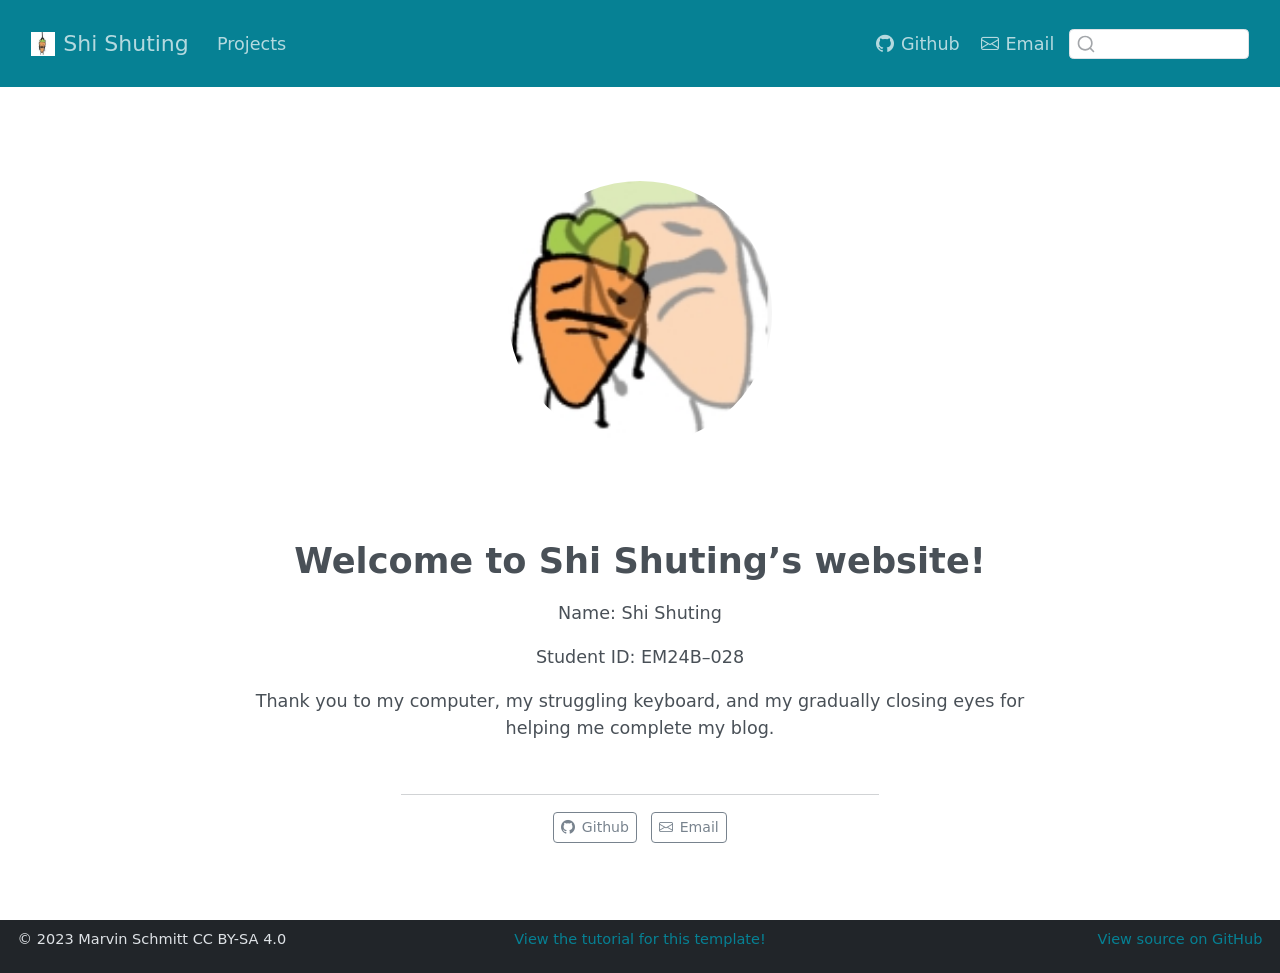
<file: Shi Shuting quarto-main/docs/index.html>
<!DOCTYPE html>
<html xmlns="http://www.w3.org/1999/xhtml" lang="en" xml:lang="en"><head>

<meta charset="utf-8">
<meta name="generator" content="quarto-1.6.39">

<meta name="viewport" content="width=device-width, initial-scale=1.0, user-scalable=yes">


<title>Shi Shuting</title>
<style>
code{white-space: pre-wrap;}
span.smallcaps{font-variant: small-caps;}
div.columns{display: flex; gap: min(4vw, 1.5em);}
div.column{flex: auto; overflow-x: auto;}
div.hanging-indent{margin-left: 1.5em; text-indent: -1.5em;}
ul.task-list{list-style: none;}
ul.task-list li input[type="checkbox"] {
  width: 0.8em;
  margin: 0 0.8em 0.2em -1em; /* quarto-specific, see https://github.com/quarto-dev/quarto-cli/issues/4556 */ 
  vertical-align: middle;
}
</style>


<script src="site_libs/quarto-nav/quarto-nav.js"></script>
<script src="site_libs/clipboard/clipboard.min.js"></script>
<script src="site_libs/quarto-search/autocomplete.umd.js"></script>
<script src="site_libs/quarto-search/fuse.min.js"></script>
<script src="site_libs/quarto-search/quarto-search.js"></script>
<meta name="quarto:offset" content="./">
<link href=".//img/1.png" rel="icon" type="image/png">
<script src="site_libs/quarto-html/quarto.js"></script>
<script src="site_libs/quarto-html/popper.min.js"></script>
<script src="site_libs/quarto-html/tippy.umd.min.js"></script>
<link href="site_libs/quarto-html/tippy.css" rel="stylesheet">
<link href="site_libs/quarto-html/quarto-syntax-highlighting-e26003cea8cd680ca0c55a263523d882.css" rel="stylesheet" id="quarto-text-highlighting-styles">
<script src="site_libs/bootstrap/bootstrap.min.js"></script>
<link href="site_libs/bootstrap/bootstrap-icons.css" rel="stylesheet">
<link href="site_libs/bootstrap/bootstrap-c781b29f8d1f3cf5d890b05e7d545fe9.min.css" rel="stylesheet" append-hash="true" id="quarto-bootstrap" data-mode="light">
<script id="quarto-search-options" type="application/json">{
  "location": "navbar",
  "copy-button": false,
  "collapse-after": 3,
  "panel-placement": "end",
  "type": "textbox",
  "limit": 50,
  "keyboard-shortcut": [
    "f",
    "/",
    "s"
  ],
  "language": {
    "search-no-results-text": "No results",
    "search-matching-documents-text": "matching documents",
    "search-copy-link-title": "Copy link to search",
    "search-hide-matches-text": "Hide additional matches",
    "search-more-match-text": "more match in this document",
    "search-more-matches-text": "more matches in this document",
    "search-clear-button-title": "Clear",
    "search-text-placeholder": "",
    "search-detached-cancel-button-title": "Cancel",
    "search-submit-button-title": "Submit",
    "search-label": "Search"
  }
}</script>


</head>

<body class="nav-fixed fullcontent">

<div id="quarto-search-results"></div>
  <header id="quarto-header" class="headroom fixed-top">
    <nav class="navbar navbar-expand-lg " data-bs-theme="dark">
      <div class="navbar-container container-fluid">
      <div class="navbar-brand-container mx-auto">
    <a href="./index.html" class="navbar-brand navbar-brand-logo">
    <img src="./img/tianzhong.png" alt="" class="navbar-logo">
    </a>
    <a class="navbar-brand" href="./index.html">
    <span class="navbar-title">Shi Shuting</span>
    </a>
  </div>
            <div id="quarto-search" class="" title="Search"></div>
          <button class="navbar-toggler" type="button" data-bs-toggle="collapse" data-bs-target="#navbarCollapse" aria-controls="navbarCollapse" role="menu" aria-expanded="false" aria-label="Toggle navigation" onclick="if (window.quartoToggleHeadroom) { window.quartoToggleHeadroom(); }">
  <span class="navbar-toggler-icon"></span>
</button>
          <div class="collapse navbar-collapse" id="navbarCollapse">
            <ul class="navbar-nav navbar-nav-scroll me-auto">
  <li class="nav-item">
    <a class="nav-link" href="./projects/index.html"> 
<span class="menu-text">Projects</span></a>
  </li>  
</ul>
            <ul class="navbar-nav navbar-nav-scroll ms-auto">
  <li class="nav-item">
    <a class="nav-link" href="https://github.com/SharkHisa/homework"> <i class="bi bi-github" role="img">
</i> 
<span class="menu-text">Github</span></a>
  </li>  
  <li class="nav-item">
    <a class="nav-link" href="mailto:mail.backsaberxxx@qq.com"> <i class="bi bi-envelope" role="img">
</i> 
<span class="menu-text">Email</span></a>
  </li>  
</ul>
          </div> <!-- /navcollapse -->
            <div class="quarto-navbar-tools">
</div>
      </div> <!-- /container-fluid -->
    </nav>
</header>
<!-- content -->
<div id="quarto-content" class="quarto-container page-columns page-rows-contents page-layout-article page-navbar">
<!-- sidebar -->
<!-- margin-sidebar -->
    
<!-- main -->
<div class="quarto-about-jolla">
  <img src="img/profile.png" class="about-image
  round " style="height: 15em; width: 15em;">
 <header id="title-block-header" class="quarto-title-block"></header><main class="content" id="quarto-document-content">
<div id="about-block">
</div>
<section id="welcome-to-shi-shutings-website" class="level1">
<h1>Welcome to Shi Shuting’s website!</h1>
<p>Name: Shi Shuting</p>
<p>Student ID: EM24B–028</p>
<p>Thank you to my computer, my struggling keyboard, and my gradually closing eyes for helping me complete my blog.</p>


</section>
</main> 
  <hr class="about-sep">
   <div class="about-links">
  <a href="https://github.com/SharkHisa/homework" class="about-link" rel="" target="">
    <i class="bi bi-github"></i>
     <span class="about-link-text">Github</span>
  </a>
  <a href="mailto:mail.backsaberxxx@qq.com" class="about-link" rel="" target="">
    <i class="bi bi-envelope"></i>
     <span class="about-link-text">Email</span>
  </a>
</div>
</div>
 <!-- /main -->
<script id="quarto-html-after-body" type="application/javascript">
window.document.addEventListener("DOMContentLoaded", function (event) {
  const toggleBodyColorMode = (bsSheetEl) => {
    const mode = bsSheetEl.getAttribute("data-mode");
    const bodyEl = window.document.querySelector("body");
    if (mode === "dark") {
      bodyEl.classList.add("quarto-dark");
      bodyEl.classList.remove("quarto-light");
    } else {
      bodyEl.classList.add("quarto-light");
      bodyEl.classList.remove("quarto-dark");
    }
  }
  const toggleBodyColorPrimary = () => {
    const bsSheetEl = window.document.querySelector("link#quarto-bootstrap");
    if (bsSheetEl) {
      toggleBodyColorMode(bsSheetEl);
    }
  }
  toggleBodyColorPrimary();  
  const isCodeAnnotation = (el) => {
    for (const clz of el.classList) {
      if (clz.startsWith('code-annotation-')) {                     
        return true;
      }
    }
    return false;
  }
  const onCopySuccess = function(e) {
    // button target
    const button = e.trigger;
    // don't keep focus
    button.blur();
    // flash "checked"
    button.classList.add('code-copy-button-checked');
    var currentTitle = button.getAttribute("title");
    button.setAttribute("title", "Copied!");
    let tooltip;
    if (window.bootstrap) {
      button.setAttribute("data-bs-toggle", "tooltip");
      button.setAttribute("data-bs-placement", "left");
      button.setAttribute("data-bs-title", "Copied!");
      tooltip = new bootstrap.Tooltip(button, 
        { trigger: "manual", 
          customClass: "code-copy-button-tooltip",
          offset: [0, -8]});
      tooltip.show();    
    }
    setTimeout(function() {
      if (tooltip) {
        tooltip.hide();
        button.removeAttribute("data-bs-title");
        button.removeAttribute("data-bs-toggle");
        button.removeAttribute("data-bs-placement");
      }
      button.setAttribute("title", currentTitle);
      button.classList.remove('code-copy-button-checked');
    }, 1000);
    // clear code selection
    e.clearSelection();
  }
  const getTextToCopy = function(trigger) {
      const codeEl = trigger.previousElementSibling.cloneNode(true);
      for (const childEl of codeEl.children) {
        if (isCodeAnnotation(childEl)) {
          childEl.remove();
        }
      }
      return codeEl.innerText;
  }
  const clipboard = new window.ClipboardJS('.code-copy-button:not([data-in-quarto-modal])', {
    text: getTextToCopy
  });
  clipboard.on('success', onCopySuccess);
  if (window.document.getElementById('quarto-embedded-source-code-modal')) {
    const clipboardModal = new window.ClipboardJS('.code-copy-button[data-in-quarto-modal]', {
      text: getTextToCopy,
      container: window.document.getElementById('quarto-embedded-source-code-modal')
    });
    clipboardModal.on('success', onCopySuccess);
  }
    var localhostRegex = new RegExp(/^(?:http|https):\/\/localhost\:?[0-9]*\//);
    var mailtoRegex = new RegExp(/^mailto:/);
      var filterRegex = new RegExp('/' + window.location.host + '/');
    var isInternal = (href) => {
        return filterRegex.test(href) || localhostRegex.test(href) || mailtoRegex.test(href);
    }
    // Inspect non-navigation links and adorn them if external
 	var links = window.document.querySelectorAll('a[href]:not(.nav-link):not(.navbar-brand):not(.toc-action):not(.sidebar-link):not(.sidebar-item-toggle):not(.pagination-link):not(.no-external):not([aria-hidden]):not(.dropdown-item):not(.quarto-navigation-tool):not(.about-link)');
    for (var i=0; i<links.length; i++) {
      const link = links[i];
      if (!isInternal(link.href)) {
        // undo the damage that might have been done by quarto-nav.js in the case of
        // links that we want to consider external
        if (link.dataset.originalHref !== undefined) {
          link.href = link.dataset.originalHref;
        }
      }
    }
  function tippyHover(el, contentFn, onTriggerFn, onUntriggerFn) {
    const config = {
      allowHTML: true,
      maxWidth: 500,
      delay: 100,
      arrow: false,
      appendTo: function(el) {
          return el.parentElement;
      },
      interactive: true,
      interactiveBorder: 10,
      theme: 'quarto',
      placement: 'bottom-start',
    };
    if (contentFn) {
      config.content = contentFn;
    }
    if (onTriggerFn) {
      config.onTrigger = onTriggerFn;
    }
    if (onUntriggerFn) {
      config.onUntrigger = onUntriggerFn;
    }
    window.tippy(el, config); 
  }
  const noterefs = window.document.querySelectorAll('a[role="doc-noteref"]');
  for (var i=0; i<noterefs.length; i++) {
    const ref = noterefs[i];
    tippyHover(ref, function() {
      // use id or data attribute instead here
      let href = ref.getAttribute('data-footnote-href') || ref.getAttribute('href');
      try { href = new URL(href).hash; } catch {}
      const id = href.replace(/^#\/?/, "");
      const note = window.document.getElementById(id);
      if (note) {
        return note.innerHTML;
      } else {
        return "";
      }
    });
  }
  const xrefs = window.document.querySelectorAll('a.quarto-xref');
  const processXRef = (id, note) => {
    // Strip column container classes
    const stripColumnClz = (el) => {
      el.classList.remove("page-full", "page-columns");
      if (el.children) {
        for (const child of el.children) {
          stripColumnClz(child);
        }
      }
    }
    stripColumnClz(note)
    if (id === null || id.startsWith('sec-')) {
      // Special case sections, only their first couple elements
      const container = document.createElement("div");
      if (note.children && note.children.length > 2) {
        container.appendChild(note.children[0].cloneNode(true));
        for (let i = 1; i < note.children.length; i++) {
          const child = note.children[i];
          if (child.tagName === "P" && child.innerText === "") {
            continue;
          } else {
            container.appendChild(child.cloneNode(true));
            break;
          }
        }
        if (window.Quarto?.typesetMath) {
          window.Quarto.typesetMath(container);
        }
        return container.innerHTML
      } else {
        if (window.Quarto?.typesetMath) {
          window.Quarto.typesetMath(note);
        }
        return note.innerHTML;
      }
    } else {
      // Remove any anchor links if they are present
      const anchorLink = note.querySelector('a.anchorjs-link');
      if (anchorLink) {
        anchorLink.remove();
      }
      if (window.Quarto?.typesetMath) {
        window.Quarto.typesetMath(note);
      }
      if (note.classList.contains("callout")) {
        return note.outerHTML;
      } else {
        return note.innerHTML;
      }
    }
  }
  for (var i=0; i<xrefs.length; i++) {
    const xref = xrefs[i];
    tippyHover(xref, undefined, function(instance) {
      instance.disable();
      let url = xref.getAttribute('href');
      let hash = undefined; 
      if (url.startsWith('#')) {
        hash = url;
      } else {
        try { hash = new URL(url).hash; } catch {}
      }
      if (hash) {
        const id = hash.replace(/^#\/?/, "");
        const note = window.document.getElementById(id);
        if (note !== null) {
          try {
            const html = processXRef(id, note.cloneNode(true));
            instance.setContent(html);
          } finally {
            instance.enable();
            instance.show();
          }
        } else {
          // See if we can fetch this
          fetch(url.split('#')[0])
          .then(res => res.text())
          .then(html => {
            const parser = new DOMParser();
            const htmlDoc = parser.parseFromString(html, "text/html");
            const note = htmlDoc.getElementById(id);
            if (note !== null) {
              const html = processXRef(id, note);
              instance.setContent(html);
            } 
          }).finally(() => {
            instance.enable();
            instance.show();
          });
        }
      } else {
        // See if we can fetch a full url (with no hash to target)
        // This is a special case and we should probably do some content thinning / targeting
        fetch(url)
        .then(res => res.text())
        .then(html => {
          const parser = new DOMParser();
          const htmlDoc = parser.parseFromString(html, "text/html");
          const note = htmlDoc.querySelector('main.content');
          if (note !== null) {
            // This should only happen for chapter cross references
            // (since there is no id in the URL)
            // remove the first header
            if (note.children.length > 0 && note.children[0].tagName === "HEADER") {
              note.children[0].remove();
            }
            const html = processXRef(null, note);
            instance.setContent(html);
          } 
        }).finally(() => {
          instance.enable();
          instance.show();
        });
      }
    }, function(instance) {
    });
  }
      let selectedAnnoteEl;
      const selectorForAnnotation = ( cell, annotation) => {
        let cellAttr = 'data-code-cell="' + cell + '"';
        let lineAttr = 'data-code-annotation="' +  annotation + '"';
        const selector = 'span[' + cellAttr + '][' + lineAttr + ']';
        return selector;
      }
      const selectCodeLines = (annoteEl) => {
        const doc = window.document;
        const targetCell = annoteEl.getAttribute("data-target-cell");
        const targetAnnotation = annoteEl.getAttribute("data-target-annotation");
        const annoteSpan = window.document.querySelector(selectorForAnnotation(targetCell, targetAnnotation));
        const lines = annoteSpan.getAttribute("data-code-lines").split(",");
        const lineIds = lines.map((line) => {
          return targetCell + "-" + line;
        })
        let top = null;
        let height = null;
        let parent = null;
        if (lineIds.length > 0) {
            //compute the position of the single el (top and bottom and make a div)
            const el = window.document.getElementById(lineIds[0]);
            top = el.offsetTop;
            height = el.offsetHeight;
            parent = el.parentElement.parentElement;
          if (lineIds.length > 1) {
            const lastEl = window.document.getElementById(lineIds[lineIds.length - 1]);
            const bottom = lastEl.offsetTop + lastEl.offsetHeight;
            height = bottom - top;
          }
          if (top !== null && height !== null && parent !== null) {
            // cook up a div (if necessary) and position it 
            let div = window.document.getElementById("code-annotation-line-highlight");
            if (div === null) {
              div = window.document.createElement("div");
              div.setAttribute("id", "code-annotation-line-highlight");
              div.style.position = 'absolute';
              parent.appendChild(div);
            }
            div.style.top = top - 2 + "px";
            div.style.height = height + 4 + "px";
            div.style.left = 0;
            let gutterDiv = window.document.getElementById("code-annotation-line-highlight-gutter");
            if (gutterDiv === null) {
              gutterDiv = window.document.createElement("div");
              gutterDiv.setAttribute("id", "code-annotation-line-highlight-gutter");
              gutterDiv.style.position = 'absolute';
              const codeCell = window.document.getElementById(targetCell);
              const gutter = codeCell.querySelector('.code-annotation-gutter');
              gutter.appendChild(gutterDiv);
            }
            gutterDiv.style.top = top - 2 + "px";
            gutterDiv.style.height = height + 4 + "px";
          }
          selectedAnnoteEl = annoteEl;
        }
      };
      const unselectCodeLines = () => {
        const elementsIds = ["code-annotation-line-highlight", "code-annotation-line-highlight-gutter"];
        elementsIds.forEach((elId) => {
          const div = window.document.getElementById(elId);
          if (div) {
            div.remove();
          }
        });
        selectedAnnoteEl = undefined;
      };
        // Handle positioning of the toggle
    window.addEventListener(
      "resize",
      throttle(() => {
        elRect = undefined;
        if (selectedAnnoteEl) {
          selectCodeLines(selectedAnnoteEl);
        }
      }, 10)
    );
    function throttle(fn, ms) {
    let throttle = false;
    let timer;
      return (...args) => {
        if(!throttle) { // first call gets through
            fn.apply(this, args);
            throttle = true;
        } else { // all the others get throttled
            if(timer) clearTimeout(timer); // cancel #2
            timer = setTimeout(() => {
              fn.apply(this, args);
              timer = throttle = false;
            }, ms);
        }
      };
    }
      // Attach click handler to the DT
      const annoteDls = window.document.querySelectorAll('dt[data-target-cell]');
      for (const annoteDlNode of annoteDls) {
        annoteDlNode.addEventListener('click', (event) => {
          const clickedEl = event.target;
          if (clickedEl !== selectedAnnoteEl) {
            unselectCodeLines();
            const activeEl = window.document.querySelector('dt[data-target-cell].code-annotation-active');
            if (activeEl) {
              activeEl.classList.remove('code-annotation-active');
            }
            selectCodeLines(clickedEl);
            clickedEl.classList.add('code-annotation-active');
          } else {
            // Unselect the line
            unselectCodeLines();
            clickedEl.classList.remove('code-annotation-active');
          }
        });
      }
  const findCites = (el) => {
    const parentEl = el.parentElement;
    if (parentEl) {
      const cites = parentEl.dataset.cites;
      if (cites) {
        return {
          el,
          cites: cites.split(' ')
        };
      } else {
        return findCites(el.parentElement)
      }
    } else {
      return undefined;
    }
  };
  var bibliorefs = window.document.querySelectorAll('a[role="doc-biblioref"]');
  for (var i=0; i<bibliorefs.length; i++) {
    const ref = bibliorefs[i];
    const citeInfo = findCites(ref);
    if (citeInfo) {
      tippyHover(citeInfo.el, function() {
        var popup = window.document.createElement('div');
        citeInfo.cites.forEach(function(cite) {
          var citeDiv = window.document.createElement('div');
          citeDiv.classList.add('hanging-indent');
          citeDiv.classList.add('csl-entry');
          var biblioDiv = window.document.getElementById('ref-' + cite);
          if (biblioDiv) {
            citeDiv.innerHTML = biblioDiv.innerHTML;
          }
          popup.appendChild(citeDiv);
        });
        return popup.innerHTML;
      });
    }
  }
});
</script>
</div> <!-- /content -->
<footer class="footer">
  <div class="nav-footer">
    <div class="nav-footer-left">
<p><span class="faux-block">© 2023 Marvin Schmitt CC BY-SA 4.0</span></p>
</div>   
    <div class="nav-footer-center">
<p><span class="faux-block"><a href="www.sharkhisa.com/blog/homework-quarto/">View the tutorial for this template!</a></span></p>
</div>
    <div class="nav-footer-right">
<p><span class="faux-block"><a href="https://github.com/SharkHisa/homework">View source on GitHub</a></span></p>
</div>
  </div>
</footer>




</body></html>
</file>
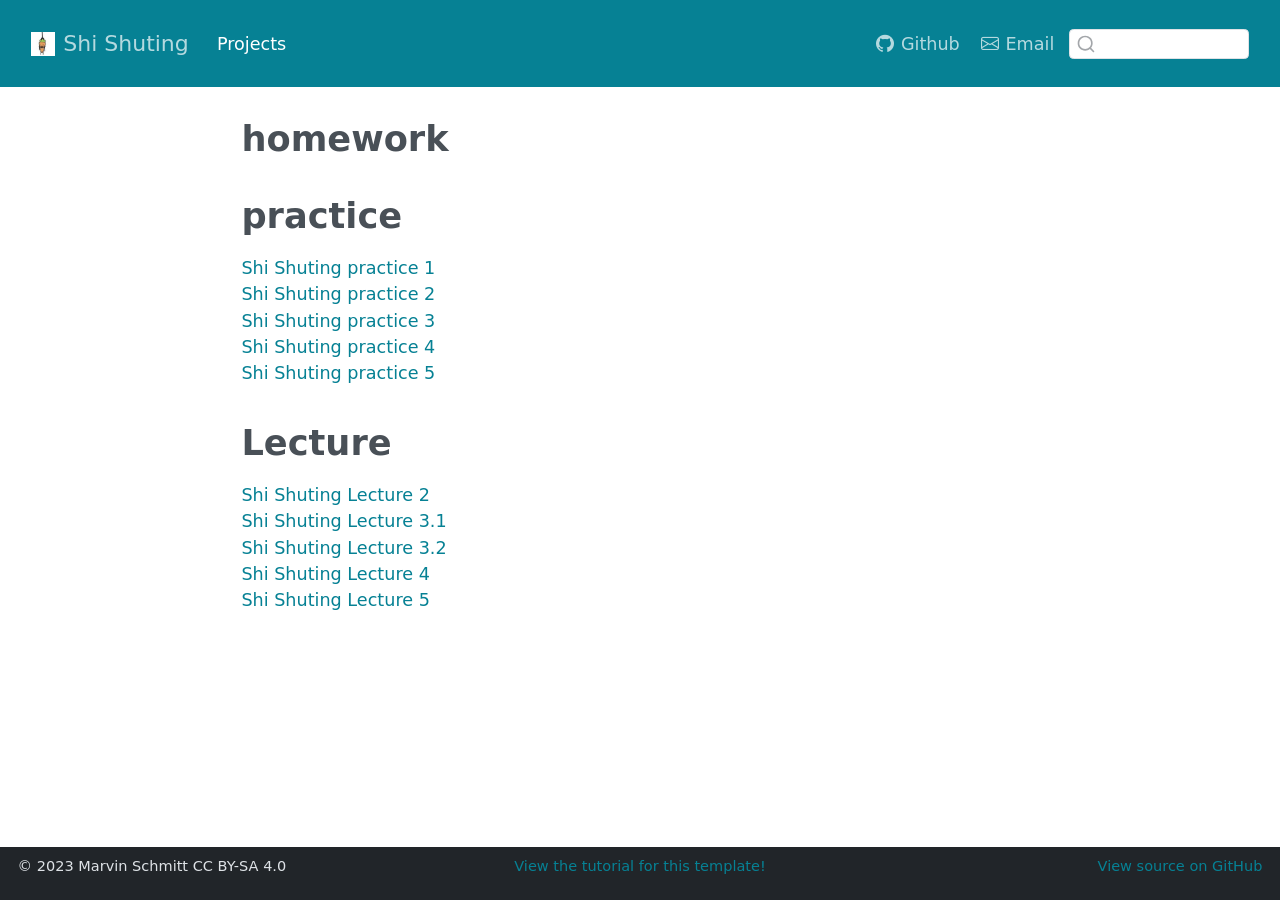
<file: Shi Shuting quarto-main/docs/projects/index.html>
<!DOCTYPE html>
<html xmlns="http://www.w3.org/1999/xhtml" lang="en" xml:lang="en"><head>

<meta charset="utf-8">
<meta name="generator" content="quarto-1.6.39">

<meta name="viewport" content="width=device-width, initial-scale=1.0, user-scalable=yes">


<title>homework – Shi Shuting</title>
<style>
code{white-space: pre-wrap;}
span.smallcaps{font-variant: small-caps;}
div.columns{display: flex; gap: min(4vw, 1.5em);}
div.column{flex: auto; overflow-x: auto;}
div.hanging-indent{margin-left: 1.5em; text-indent: -1.5em;}
ul.task-list{list-style: none;}
ul.task-list li input[type="checkbox"] {
  width: 0.8em;
  margin: 0 0.8em 0.2em -1em; /* quarto-specific, see https://github.com/quarto-dev/quarto-cli/issues/4556 */ 
  vertical-align: middle;
}
</style>


<script src="../site_libs/quarto-nav/quarto-nav.js"></script>
<script src="../site_libs/clipboard/clipboard.min.js"></script>
<script src="../site_libs/quarto-search/autocomplete.umd.js"></script>
<script src="../site_libs/quarto-search/fuse.min.js"></script>
<script src="../site_libs/quarto-search/quarto-search.js"></script>
<meta name="quarto:offset" content="../">
<link href="..//img/1.png" rel="icon" type="image/png">
<script src="../site_libs/quarto-html/quarto.js"></script>
<script src="../site_libs/quarto-html/popper.min.js"></script>
<script src="../site_libs/quarto-html/tippy.umd.min.js"></script>
<script src="../site_libs/quarto-html/anchor.min.js"></script>
<link href="../site_libs/quarto-html/tippy.css" rel="stylesheet">
<link href="../site_libs/quarto-html/quarto-syntax-highlighting-e26003cea8cd680ca0c55a263523d882.css" rel="stylesheet" id="quarto-text-highlighting-styles">
<script src="../site_libs/bootstrap/bootstrap.min.js"></script>
<link href="../site_libs/bootstrap/bootstrap-icons.css" rel="stylesheet">
<link href="../site_libs/bootstrap/bootstrap-c781b29f8d1f3cf5d890b05e7d545fe9.min.css" rel="stylesheet" append-hash="true" id="quarto-bootstrap" data-mode="light">
<script id="quarto-search-options" type="application/json">{
  "location": "navbar",
  "copy-button": false,
  "collapse-after": 3,
  "panel-placement": "end",
  "type": "textbox",
  "limit": 50,
  "keyboard-shortcut": [
    "f",
    "/",
    "s"
  ],
  "language": {
    "search-no-results-text": "No results",
    "search-matching-documents-text": "matching documents",
    "search-copy-link-title": "Copy link to search",
    "search-hide-matches-text": "Hide additional matches",
    "search-more-match-text": "more match in this document",
    "search-more-matches-text": "more matches in this document",
    "search-clear-button-title": "Clear",
    "search-text-placeholder": "",
    "search-detached-cancel-button-title": "Cancel",
    "search-submit-button-title": "Submit",
    "search-label": "Search"
  }
}</script>


</head>

<body class="nav-fixed fullcontent">

<div id="quarto-search-results"></div>
  <header id="quarto-header" class="headroom fixed-top">
    <nav class="navbar navbar-expand-lg " data-bs-theme="dark">
      <div class="navbar-container container-fluid">
      <div class="navbar-brand-container mx-auto">
    <a href="../index.html" class="navbar-brand navbar-brand-logo">
    <img src="../img/tianzhong.png" alt="" class="navbar-logo">
    </a>
    <a class="navbar-brand" href="../index.html">
    <span class="navbar-title">Shi Shuting</span>
    </a>
  </div>
            <div id="quarto-search" class="" title="Search"></div>
          <button class="navbar-toggler" type="button" data-bs-toggle="collapse" data-bs-target="#navbarCollapse" aria-controls="navbarCollapse" role="menu" aria-expanded="false" aria-label="Toggle navigation" onclick="if (window.quartoToggleHeadroom) { window.quartoToggleHeadroom(); }">
  <span class="navbar-toggler-icon"></span>
</button>
          <div class="collapse navbar-collapse" id="navbarCollapse">
            <ul class="navbar-nav navbar-nav-scroll me-auto">
  <li class="nav-item">
    <a class="nav-link active" href="../projects/index.html" aria-current="page"> 
<span class="menu-text">Projects</span></a>
  </li>  
</ul>
            <ul class="navbar-nav navbar-nav-scroll ms-auto">
  <li class="nav-item">
    <a class="nav-link" href="https://github.com/SharkHisa/homework"> <i class="bi bi-github" role="img">
</i> 
<span class="menu-text">Github</span></a>
  </li>  
  <li class="nav-item">
    <a class="nav-link" href="mailto:mail.backsaberxxx@qq.com"> <i class="bi bi-envelope" role="img">
</i> 
<span class="menu-text">Email</span></a>
  </li>  
</ul>
          </div> <!-- /navcollapse -->
            <div class="quarto-navbar-tools">
</div>
      </div> <!-- /container-fluid -->
    </nav>
</header>
<!-- content -->
<div id="quarto-content" class="quarto-container page-columns page-rows-contents page-layout-article page-navbar">
<!-- sidebar -->
<!-- margin-sidebar -->
    
<!-- main -->
<main class="content" id="quarto-document-content">

<header id="title-block-header" class="quarto-title-block default">
<div class="quarto-title">
<h1 class="title">homework</h1>
</div>



<div class="quarto-title-meta">

    
  
    
  </div>
  


</header>




<meta charset="UTF-8">
<meta name="viewport" content="width=device-width, initial-scale=1.0">
<title>
作业跳转示例
</title>


<h1>
practice
</h1>
<p><a href="https://github.com/SharkHisa/homework/tree/main/Shi%20Shuting%20practice1" target="_blank">Shi Shuting practice 1</a><br> <a href="https://github.com/SharkHisa/homework/tree/main/Shi%20Shuting%20practice2" target="_blank">Shi Shuting practice 2</a><br> <a href="https://github.com/SharkHisa/homework/tree/main/Shi%20Shuting%20practice3" target="_blank">Shi Shuting practice 3</a><br> <a href="https://github.com/SharkHisa/homework/tree/main/Shi%20Shuting%20practice4" target="_blank">Shi Shuting practice 4</a><br> <a href="https://github.com/SharkHisa/homework/tree/main/Shi%20Shuting%20practice6" target="_blank">Shi Shuting practice 5</a><br></p>
<title>
作业跳转示例
</title>


<h1>
Lecture
</h1>
<a href="https://github.com/SharkHisa/homework/blob/main/Shi%20Shuting%20Lecture2.ipynb" target="_blank">Shi Shuting Lecture 2</a><br> <a href="https://github.com/SharkHisa/homework/blob/main/Shi%20Shuting%20Lecture3.1.ipynb" target="_blank">Shi Shuting Lecture 3.1</a><br> <a href="https://github.com/SharkHisa/homework/blob/main/Shi%20Shuting%20Lecture3.2.ipynb" target="_blank">Shi Shuting Lecture 3.2</a><br> <a href="https://www.example.com/page2" target="_blank">Shi Shuting Lecture 4</a><br> <a href="https://github.com/SharkHisa/homework/blob/main/Shi%20Shuting%20Lecture4.ipynb" target="_blank">Shi Shuting Lecture 5</a><br> <!-- 
    注意：
    1. 这里的 href 属性直接指定了要跳转的网页 URL。
    2. target="_blank" 表示在新窗口或新标签页中打开链接（可选）。
    3. 如果不想在新窗口打开，可以移除 target="_blank"。
    -->





</main> <!-- /main -->
<script id="quarto-html-after-body" type="application/javascript">
window.document.addEventListener("DOMContentLoaded", function (event) {
  const toggleBodyColorMode = (bsSheetEl) => {
    const mode = bsSheetEl.getAttribute("data-mode");
    const bodyEl = window.document.querySelector("body");
    if (mode === "dark") {
      bodyEl.classList.add("quarto-dark");
      bodyEl.classList.remove("quarto-light");
    } else {
      bodyEl.classList.add("quarto-light");
      bodyEl.classList.remove("quarto-dark");
    }
  }
  const toggleBodyColorPrimary = () => {
    const bsSheetEl = window.document.querySelector("link#quarto-bootstrap");
    if (bsSheetEl) {
      toggleBodyColorMode(bsSheetEl);
    }
  }
  toggleBodyColorPrimary();  
  const icon = "";
  const anchorJS = new window.AnchorJS();
  anchorJS.options = {
    placement: 'right',
    icon: icon
  };
  anchorJS.add('.anchored');
  const isCodeAnnotation = (el) => {
    for (const clz of el.classList) {
      if (clz.startsWith('code-annotation-')) {                     
        return true;
      }
    }
    return false;
  }
  const onCopySuccess = function(e) {
    // button target
    const button = e.trigger;
    // don't keep focus
    button.blur();
    // flash "checked"
    button.classList.add('code-copy-button-checked');
    var currentTitle = button.getAttribute("title");
    button.setAttribute("title", "Copied!");
    let tooltip;
    if (window.bootstrap) {
      button.setAttribute("data-bs-toggle", "tooltip");
      button.setAttribute("data-bs-placement", "left");
      button.setAttribute("data-bs-title", "Copied!");
      tooltip = new bootstrap.Tooltip(button, 
        { trigger: "manual", 
          customClass: "code-copy-button-tooltip",
          offset: [0, -8]});
      tooltip.show();    
    }
    setTimeout(function() {
      if (tooltip) {
        tooltip.hide();
        button.removeAttribute("data-bs-title");
        button.removeAttribute("data-bs-toggle");
        button.removeAttribute("data-bs-placement");
      }
      button.setAttribute("title", currentTitle);
      button.classList.remove('code-copy-button-checked');
    }, 1000);
    // clear code selection
    e.clearSelection();
  }
  const getTextToCopy = function(trigger) {
      const codeEl = trigger.previousElementSibling.cloneNode(true);
      for (const childEl of codeEl.children) {
        if (isCodeAnnotation(childEl)) {
          childEl.remove();
        }
      }
      return codeEl.innerText;
  }
  const clipboard = new window.ClipboardJS('.code-copy-button:not([data-in-quarto-modal])', {
    text: getTextToCopy
  });
  clipboard.on('success', onCopySuccess);
  if (window.document.getElementById('quarto-embedded-source-code-modal')) {
    const clipboardModal = new window.ClipboardJS('.code-copy-button[data-in-quarto-modal]', {
      text: getTextToCopy,
      container: window.document.getElementById('quarto-embedded-source-code-modal')
    });
    clipboardModal.on('success', onCopySuccess);
  }
    var localhostRegex = new RegExp(/^(?:http|https):\/\/localhost\:?[0-9]*\//);
    var mailtoRegex = new RegExp(/^mailto:/);
      var filterRegex = new RegExp('/' + window.location.host + '/');
    var isInternal = (href) => {
        return filterRegex.test(href) || localhostRegex.test(href) || mailtoRegex.test(href);
    }
    // Inspect non-navigation links and adorn them if external
 	var links = window.document.querySelectorAll('a[href]:not(.nav-link):not(.navbar-brand):not(.toc-action):not(.sidebar-link):not(.sidebar-item-toggle):not(.pagination-link):not(.no-external):not([aria-hidden]):not(.dropdown-item):not(.quarto-navigation-tool):not(.about-link)');
    for (var i=0; i<links.length; i++) {
      const link = links[i];
      if (!isInternal(link.href)) {
        // undo the damage that might have been done by quarto-nav.js in the case of
        // links that we want to consider external
        if (link.dataset.originalHref !== undefined) {
          link.href = link.dataset.originalHref;
        }
      }
    }
  function tippyHover(el, contentFn, onTriggerFn, onUntriggerFn) {
    const config = {
      allowHTML: true,
      maxWidth: 500,
      delay: 100,
      arrow: false,
      appendTo: function(el) {
          return el.parentElement;
      },
      interactive: true,
      interactiveBorder: 10,
      theme: 'quarto',
      placement: 'bottom-start',
    };
    if (contentFn) {
      config.content = contentFn;
    }
    if (onTriggerFn) {
      config.onTrigger = onTriggerFn;
    }
    if (onUntriggerFn) {
      config.onUntrigger = onUntriggerFn;
    }
    window.tippy(el, config); 
  }
  const noterefs = window.document.querySelectorAll('a[role="doc-noteref"]');
  for (var i=0; i<noterefs.length; i++) {
    const ref = noterefs[i];
    tippyHover(ref, function() {
      // use id or data attribute instead here
      let href = ref.getAttribute('data-footnote-href') || ref.getAttribute('href');
      try { href = new URL(href).hash; } catch {}
      const id = href.replace(/^#\/?/, "");
      const note = window.document.getElementById(id);
      if (note) {
        return note.innerHTML;
      } else {
        return "";
      }
    });
  }
  const xrefs = window.document.querySelectorAll('a.quarto-xref');
  const processXRef = (id, note) => {
    // Strip column container classes
    const stripColumnClz = (el) => {
      el.classList.remove("page-full", "page-columns");
      if (el.children) {
        for (const child of el.children) {
          stripColumnClz(child);
        }
      }
    }
    stripColumnClz(note)
    if (id === null || id.startsWith('sec-')) {
      // Special case sections, only their first couple elements
      const container = document.createElement("div");
      if (note.children && note.children.length > 2) {
        container.appendChild(note.children[0].cloneNode(true));
        for (let i = 1; i < note.children.length; i++) {
          const child = note.children[i];
          if (child.tagName === "P" && child.innerText === "") {
            continue;
          } else {
            container.appendChild(child.cloneNode(true));
            break;
          }
        }
        if (window.Quarto?.typesetMath) {
          window.Quarto.typesetMath(container);
        }
        return container.innerHTML
      } else {
        if (window.Quarto?.typesetMath) {
          window.Quarto.typesetMath(note);
        }
        return note.innerHTML;
      }
    } else {
      // Remove any anchor links if they are present
      const anchorLink = note.querySelector('a.anchorjs-link');
      if (anchorLink) {
        anchorLink.remove();
      }
      if (window.Quarto?.typesetMath) {
        window.Quarto.typesetMath(note);
      }
      if (note.classList.contains("callout")) {
        return note.outerHTML;
      } else {
        return note.innerHTML;
      }
    }
  }
  for (var i=0; i<xrefs.length; i++) {
    const xref = xrefs[i];
    tippyHover(xref, undefined, function(instance) {
      instance.disable();
      let url = xref.getAttribute('href');
      let hash = undefined; 
      if (url.startsWith('#')) {
        hash = url;
      } else {
        try { hash = new URL(url).hash; } catch {}
      }
      if (hash) {
        const id = hash.replace(/^#\/?/, "");
        const note = window.document.getElementById(id);
        if (note !== null) {
          try {
            const html = processXRef(id, note.cloneNode(true));
            instance.setContent(html);
          } finally {
            instance.enable();
            instance.show();
          }
        } else {
          // See if we can fetch this
          fetch(url.split('#')[0])
          .then(res => res.text())
          .then(html => {
            const parser = new DOMParser();
            const htmlDoc = parser.parseFromString(html, "text/html");
            const note = htmlDoc.getElementById(id);
            if (note !== null) {
              const html = processXRef(id, note);
              instance.setContent(html);
            } 
          }).finally(() => {
            instance.enable();
            instance.show();
          });
        }
      } else {
        // See if we can fetch a full url (with no hash to target)
        // This is a special case and we should probably do some content thinning / targeting
        fetch(url)
        .then(res => res.text())
        .then(html => {
          const parser = new DOMParser();
          const htmlDoc = parser.parseFromString(html, "text/html");
          const note = htmlDoc.querySelector('main.content');
          if (note !== null) {
            // This should only happen for chapter cross references
            // (since there is no id in the URL)
            // remove the first header
            if (note.children.length > 0 && note.children[0].tagName === "HEADER") {
              note.children[0].remove();
            }
            const html = processXRef(null, note);
            instance.setContent(html);
          } 
        }).finally(() => {
          instance.enable();
          instance.show();
        });
      }
    }, function(instance) {
    });
  }
      let selectedAnnoteEl;
      const selectorForAnnotation = ( cell, annotation) => {
        let cellAttr = 'data-code-cell="' + cell + '"';
        let lineAttr = 'data-code-annotation="' +  annotation + '"';
        const selector = 'span[' + cellAttr + '][' + lineAttr + ']';
        return selector;
      }
      const selectCodeLines = (annoteEl) => {
        const doc = window.document;
        const targetCell = annoteEl.getAttribute("data-target-cell");
        const targetAnnotation = annoteEl.getAttribute("data-target-annotation");
        const annoteSpan = window.document.querySelector(selectorForAnnotation(targetCell, targetAnnotation));
        const lines = annoteSpan.getAttribute("data-code-lines").split(",");
        const lineIds = lines.map((line) => {
          return targetCell + "-" + line;
        })
        let top = null;
        let height = null;
        let parent = null;
        if (lineIds.length > 0) {
            //compute the position of the single el (top and bottom and make a div)
            const el = window.document.getElementById(lineIds[0]);
            top = el.offsetTop;
            height = el.offsetHeight;
            parent = el.parentElement.parentElement;
          if (lineIds.length > 1) {
            const lastEl = window.document.getElementById(lineIds[lineIds.length - 1]);
            const bottom = lastEl.offsetTop + lastEl.offsetHeight;
            height = bottom - top;
          }
          if (top !== null && height !== null && parent !== null) {
            // cook up a div (if necessary) and position it 
            let div = window.document.getElementById("code-annotation-line-highlight");
            if (div === null) {
              div = window.document.createElement("div");
              div.setAttribute("id", "code-annotation-line-highlight");
              div.style.position = 'absolute';
              parent.appendChild(div);
            }
            div.style.top = top - 2 + "px";
            div.style.height = height + 4 + "px";
            div.style.left = 0;
            let gutterDiv = window.document.getElementById("code-annotation-line-highlight-gutter");
            if (gutterDiv === null) {
              gutterDiv = window.document.createElement("div");
              gutterDiv.setAttribute("id", "code-annotation-line-highlight-gutter");
              gutterDiv.style.position = 'absolute';
              const codeCell = window.document.getElementById(targetCell);
              const gutter = codeCell.querySelector('.code-annotation-gutter');
              gutter.appendChild(gutterDiv);
            }
            gutterDiv.style.top = top - 2 + "px";
            gutterDiv.style.height = height + 4 + "px";
          }
          selectedAnnoteEl = annoteEl;
        }
      };
      const unselectCodeLines = () => {
        const elementsIds = ["code-annotation-line-highlight", "code-annotation-line-highlight-gutter"];
        elementsIds.forEach((elId) => {
          const div = window.document.getElementById(elId);
          if (div) {
            div.remove();
          }
        });
        selectedAnnoteEl = undefined;
      };
        // Handle positioning of the toggle
    window.addEventListener(
      "resize",
      throttle(() => {
        elRect = undefined;
        if (selectedAnnoteEl) {
          selectCodeLines(selectedAnnoteEl);
        }
      }, 10)
    );
    function throttle(fn, ms) {
    let throttle = false;
    let timer;
      return (...args) => {
        if(!throttle) { // first call gets through
            fn.apply(this, args);
            throttle = true;
        } else { // all the others get throttled
            if(timer) clearTimeout(timer); // cancel #2
            timer = setTimeout(() => {
              fn.apply(this, args);
              timer = throttle = false;
            }, ms);
        }
      };
    }
      // Attach click handler to the DT
      const annoteDls = window.document.querySelectorAll('dt[data-target-cell]');
      for (const annoteDlNode of annoteDls) {
        annoteDlNode.addEventListener('click', (event) => {
          const clickedEl = event.target;
          if (clickedEl !== selectedAnnoteEl) {
            unselectCodeLines();
            const activeEl = window.document.querySelector('dt[data-target-cell].code-annotation-active');
            if (activeEl) {
              activeEl.classList.remove('code-annotation-active');
            }
            selectCodeLines(clickedEl);
            clickedEl.classList.add('code-annotation-active');
          } else {
            // Unselect the line
            unselectCodeLines();
            clickedEl.classList.remove('code-annotation-active');
          }
        });
      }
  const findCites = (el) => {
    const parentEl = el.parentElement;
    if (parentEl) {
      const cites = parentEl.dataset.cites;
      if (cites) {
        return {
          el,
          cites: cites.split(' ')
        };
      } else {
        return findCites(el.parentElement)
      }
    } else {
      return undefined;
    }
  };
  var bibliorefs = window.document.querySelectorAll('a[role="doc-biblioref"]');
  for (var i=0; i<bibliorefs.length; i++) {
    const ref = bibliorefs[i];
    const citeInfo = findCites(ref);
    if (citeInfo) {
      tippyHover(citeInfo.el, function() {
        var popup = window.document.createElement('div');
        citeInfo.cites.forEach(function(cite) {
          var citeDiv = window.document.createElement('div');
          citeDiv.classList.add('hanging-indent');
          citeDiv.classList.add('csl-entry');
          var biblioDiv = window.document.getElementById('ref-' + cite);
          if (biblioDiv) {
            citeDiv.innerHTML = biblioDiv.innerHTML;
          }
          popup.appendChild(citeDiv);
        });
        return popup.innerHTML;
      });
    }
  }
});
</script>
</div> <!-- /content -->
<footer class="footer">
  <div class="nav-footer">
    <div class="nav-footer-left">
<p><span class="faux-block">© 2023 Marvin Schmitt CC BY-SA 4.0</span></p>
</div>   
    <div class="nav-footer-center">
<p><span class="faux-block"><a href="www.sharkhisa.com/blog/homework-quarto/">View the tutorial for this template!</a></span></p>
</div>
    <div class="nav-footer-right">
<p><span class="faux-block"><a href="https://github.com/SharkHisa/homework">View source on GitHub</a></span></p>
</div>
  </div>
</footer>




</body></html>
</file>
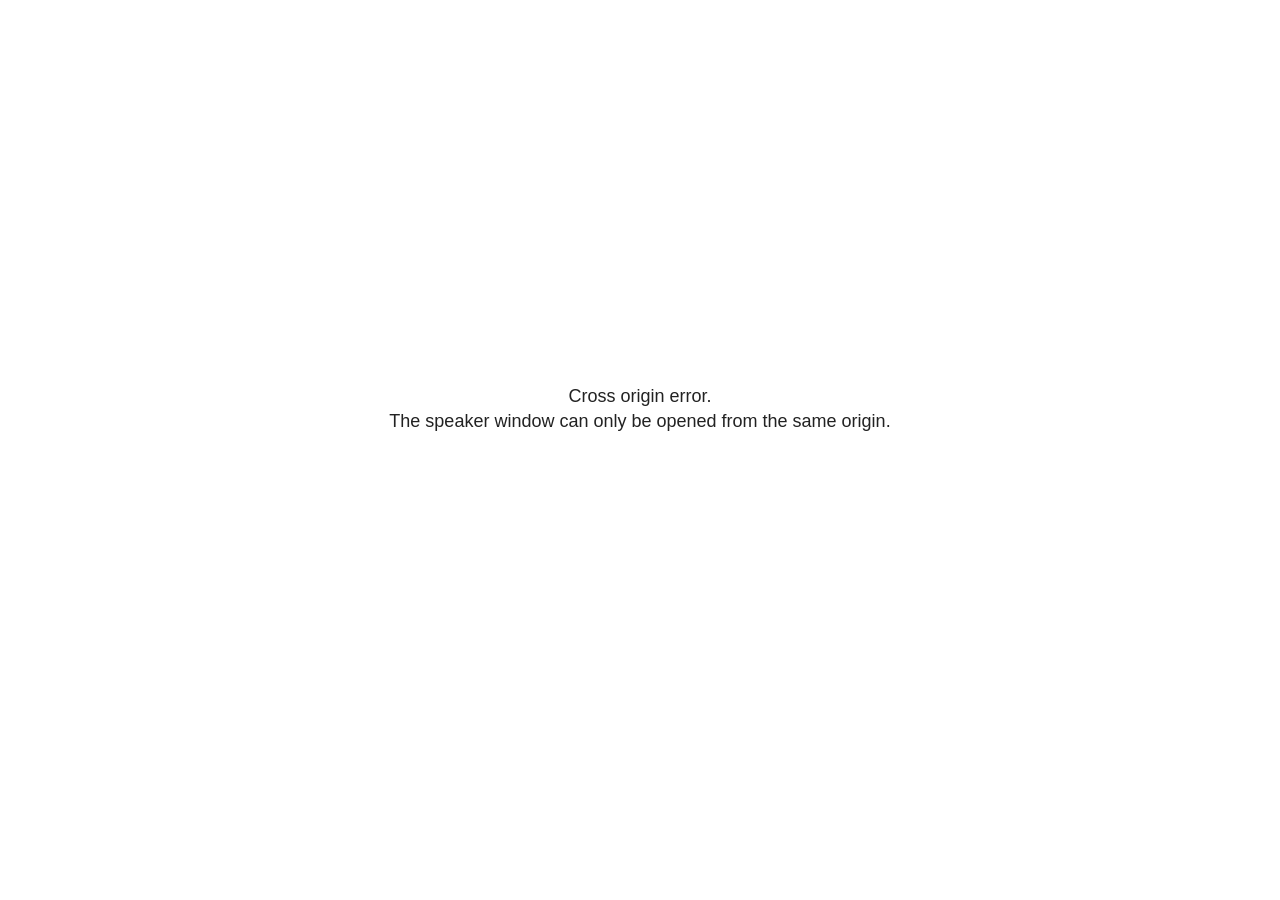
<file: Shi Shuting practice6/shishuting-lab2_files/libs/revealjs/plugin/notes/speaker-view.html>
<!--
	NOTE: You need to build the notes plugin after making changes to this file.
-->
<html lang="en">
	<head>
		<meta charset="utf-8">

		<title>reveal.js - Speaker View</title>

		<style>
			body {
				font-family: Helvetica;
				font-size: 18px;
			}

			#current-slide,
			#upcoming-slide,
			#speaker-controls {
				padding: 6px;
				box-sizing: border-box;
				-moz-box-sizing: border-box;
			}

			#current-slide iframe,
			#upcoming-slide iframe {
				width: 100%;
				height: 100%;
				border: 1px solid #ddd;
			}

			#current-slide .label,
			#upcoming-slide .label {
				position: absolute;
				top: 10px;
				left: 10px;
				z-index: 2;
			}

			#connection-status {
				position: absolute;
				top: 0;
				left: 0;
				width: 100%;
				height: 100%;
				z-index: 20;
				padding: 30% 20% 20% 20%;
				font-size: 18px;
				color: #222;
				background: #fff;
				text-align: center;
				box-sizing: border-box;
				line-height: 1.4;
			}

			.overlay-element {
				height: 34px;
				line-height: 34px;
				padding: 0 10px;
				text-shadow: none;
				background: rgba( 220, 220, 220, 0.8 );
				color: #222;
				font-size: 14px;
			}

			.overlay-element.interactive:hover {
				background: rgba( 220, 220, 220, 1 );
			}

			#current-slide {
				position: absolute;
				width: 60%;
				height: 100%;
				top: 0;
				left: 0;
				padding-right: 0;
			}

			#upcoming-slide {
				position: absolute;
				width: 40%;
				height: 40%;
				right: 0;
				top: 0;
			}

			/* Speaker controls */
			#speaker-controls {
				position: absolute;
				top: 40%;
				right: 0;
				width: 40%;
				height: 60%;
				overflow: auto;
				font-size: 18px;
			}

				.speaker-controls-time.hidden,
				.speaker-controls-notes.hidden {
					display: none;
				}

				.speaker-controls-time .label,
				.speaker-controls-pace .label,
				.speaker-controls-notes .label {
					text-transform: uppercase;
					font-weight: normal;
					font-size: 0.66em;
					color: #666;
					margin: 0;
				}

				.speaker-controls-time, .speaker-controls-pace {
					border-bottom: 1px solid rgba( 200, 200, 200, 0.5 );
					margin-bottom: 10px;
					padding: 10px 16px;
					padding-bottom: 20px;
					cursor: pointer;
				}

				.speaker-controls-time .reset-button {
					opacity: 0;
					float: right;
					color: #666;
					text-decoration: none;
				}
				.speaker-controls-time:hover .reset-button {
					opacity: 1;
				}

				.speaker-controls-time .timer,
				.speaker-controls-time .clock {
					width: 50%;
				}

				.speaker-controls-time .timer,
				.speaker-controls-time .clock,
				.speaker-controls-time .pacing .hours-value,
				.speaker-controls-time .pacing .minutes-value,
				.speaker-controls-time .pacing .seconds-value {
					font-size: 1.9em;
				}

				.speaker-controls-time .timer {
					float: left;
				}

				.speaker-controls-time .clock {
					float: right;
					text-align: right;
				}

				.speaker-controls-time span.mute {
					opacity: 0.3;
				}

				.speaker-controls-time .pacing-title {
					margin-top: 5px;
				}

				.speaker-controls-time .pacing.ahead {
					color: blue;
				}

				.speaker-controls-time .pacing.on-track {
					color: green;
				}

				.speaker-controls-time .pacing.behind {
					color: red;
				}

				.speaker-controls-notes {
					padding: 10px 16px;
				}

				.speaker-controls-notes .value {
					margin-top: 5px;
					line-height: 1.4;
					font-size: 1.2em;
				}

			/* Layout selector */
			#speaker-layout {
				position: absolute;
				top: 10px;
				right: 10px;
				color: #222;
				z-index: 10;
			}
				#speaker-layout select {
					position: absolute;
					width: 100%;
					height: 100%;
					top: 0;
					left: 0;
					border: 0;
					box-shadow: 0;
					cursor: pointer;
					opacity: 0;

					font-size: 1em;
					background-color: transparent;

					-moz-appearance: none;
					-webkit-appearance: none;
					-webkit-tap-highlight-color: rgba(0, 0, 0, 0);
				}

				#speaker-layout select:focus {
					outline: none;
					box-shadow: none;
				}

			.clear {
				clear: both;
			}

			/* Speaker layout: Wide */
			body[data-speaker-layout="wide"] #current-slide,
			body[data-speaker-layout="wide"] #upcoming-slide {
				width: 50%;
				height: 45%;
				padding: 6px;
			}

			body[data-speaker-layout="wide"] #current-slide {
				top: 0;
				left: 0;
			}

			body[data-speaker-layout="wide"] #upcoming-slide {
				top: 0;
				left: 50%;
			}

			body[data-speaker-layout="wide"] #speaker-controls {
				top: 45%;
				left: 0;
				width: 100%;
				height: 50%;
				font-size: 1.25em;
			}

			/* Speaker layout: Tall */
			body[data-speaker-layout="tall"] #current-slide,
			body[data-speaker-layout="tall"] #upcoming-slide {
				width: 45%;
				height: 50%;
				padding: 6px;
			}

			body[data-speaker-layout="tall"] #current-slide {
				top: 0;
				left: 0;
			}

			body[data-speaker-layout="tall"] #upcoming-slide {
				top: 50%;
				left: 0;
			}

			body[data-speaker-layout="tall"] #speaker-controls {
				padding-top: 40px;
				top: 0;
				left: 45%;
				width: 55%;
				height: 100%;
				font-size: 1.25em;
			}

			/* Speaker layout: Notes only */
			body[data-speaker-layout="notes-only"] #current-slide,
			body[data-speaker-layout="notes-only"] #upcoming-slide {
				display: none;
			}

			body[data-speaker-layout="notes-only"] #speaker-controls {
				padding-top: 40px;
				top: 0;
				left: 0;
				width: 100%;
				height: 100%;
				font-size: 1.25em;
			}

			@media screen and (max-width: 1080px) {
				body[data-speaker-layout="default"] #speaker-controls {
					font-size: 16px;
				}
			}

			@media screen and (max-width: 900px) {
				body[data-speaker-layout="default"] #speaker-controls {
					font-size: 14px;
				}
			}

			@media screen and (max-width: 800px) {
				body[data-speaker-layout="default"] #speaker-controls {
					font-size: 12px;
				}
			}

		</style>
	</head>

	<body>

		<div id="connection-status">Loading speaker view...</div>

		<div id="current-slide"></div>
		<div id="upcoming-slide"><span class="overlay-element label">Upcoming</span></div>
		<div id="speaker-controls">
			<div class="speaker-controls-time">
				<h4 class="label">Time <span class="reset-button">Click to Reset</span></h4>
				<div class="clock">
					<span class="clock-value">0:00 AM</span>
				</div>
				<div class="timer">
					<span class="hours-value">00</span><span class="minutes-value">:00</span><span class="seconds-value">:00</span>
				</div>
				<div class="clear"></div>

				<h4 class="label pacing-title" style="display: none">Pacing – Time to finish current slide</h4>
				<div class="pacing" style="display: none">
					<span class="hours-value">00</span><span class="minutes-value">:00</span><span class="seconds-value">:00</span>
				</div>
			</div>

			<div class="speaker-controls-notes hidden">
				<h4 class="label">Notes</h4>
				<div class="value"></div>
			</div>
		</div>
		<div id="speaker-layout" class="overlay-element interactive">
			<span class="speaker-layout-label"></span>
			<select class="speaker-layout-dropdown"></select>
		</div>

		<script>

			(function() {

				var notes,
					notesValue,
					currentState,
					currentSlide,
					upcomingSlide,
					layoutLabel,
					layoutDropdown,
					pendingCalls = {},
					lastRevealApiCallId = 0,
					connected = false

				var connectionStatus = document.querySelector( '#connection-status' );

				var SPEAKER_LAYOUTS = {
					'default': 'Default',
					'wide': 'Wide',
					'tall': 'Tall',
					'notes-only': 'Notes only'
				};

				setupLayout();

				let openerOrigin;

				try {
					openerOrigin = window.opener.location.origin;
				}
				catch ( error ) { console.warn( error ) }

				// In order to prevent XSS, the speaker view will only run if its
				// opener has the same origin as itself
				if( window.location.origin !== openerOrigin ) {
					connectionStatus.innerHTML = 'Cross origin error.<br>The speaker window can only be opened from the same origin.';
					return;
				}

				var connectionTimeout = setTimeout( function() {
					connectionStatus.innerHTML = 'Error connecting to main window.<br>Please try closing and reopening the speaker view.';
				}, 5000 );

				window.addEventListener( 'message', function( event ) {

					// Validate the origin of all messages to avoid parsing messages
					// that aren't meant for us. Ignore when running off file:// so
					// that the speaker view continues to work without a web server.
					if( window.location.origin !== event.origin && window.location.origin !== 'file://' ) {
						return
					}

					clearTimeout( connectionTimeout );
					connectionStatus.style.display = 'none';

					var data = JSON.parse( event.data );

					// The overview mode is only useful to the reveal.js instance
					// where navigation occurs so we don't sync it
					if( data.state ) delete data.state.overview;

					// Messages sent by the notes plugin inside of the main window
					if( data && data.namespace === 'reveal-notes' ) {
						if( data.type === 'connect' ) {
							handleConnectMessage( data );
						}
						else if( data.type === 'state' ) {
							handleStateMessage( data );
						}
						else if( data.type === 'return' ) {
							pendingCalls[data.callId](data.result);
							delete pendingCalls[data.callId];
						}
					}
					// Messages sent by the reveal.js inside of the current slide preview
					else if( data && data.namespace === 'reveal' ) {
						if( /ready/.test( data.eventName ) ) {
							// Send a message back to notify that the handshake is complete
							window.opener.postMessage( JSON.stringify({ namespace: 'reveal-notes', type: 'connected'} ), '*' );
						}
						else if( /slidechanged|fragmentshown|fragmenthidden|paused|resumed/.test( data.eventName ) && currentState !== JSON.stringify( data.state ) ) {

							dispatchStateToMainWindow( data.state );

						}
					}

				} );

				/**
				 * Updates the presentation in the main window to match the state
				 * of the presentation in the notes window.
				 */
				const dispatchStateToMainWindow = debounce(( state ) => {
					window.opener.postMessage( JSON.stringify({ method: 'setState', args: [ state ]} ), '*' );
				}, 500);

				/**
				 * Asynchronously calls the Reveal.js API of the main frame.
				 */
				function callRevealApi( methodName, methodArguments, callback ) {

					var callId = ++lastRevealApiCallId;
					pendingCalls[callId] = callback;
					window.opener.postMessage( JSON.stringify( {
						namespace: 'reveal-notes',
						type: 'call',
						callId: callId,
						methodName: methodName,
						arguments: methodArguments
					} ), '*' );

				}

				/**
				 * Called when the main window is trying to establish a
				 * connection.
				 */
				function handleConnectMessage( data ) {

					if( connected === false ) {
						connected = true;

						setupIframes( data );
						setupKeyboard();
						setupNotes();
						setupTimer();
						setupHeartbeat();
					}

				}

				/**
				 * Called when the main window sends an updated state.
				 */
				function handleStateMessage( data ) {

					// Store the most recently set state to avoid circular loops
					// applying the same state
					currentState = JSON.stringify( data.state );

					// No need for updating the notes in case of fragment changes
					if ( data.notes ) {
						notes.classList.remove( 'hidden' );
						notesValue.style.whiteSpace = data.whitespace;
						if( data.markdown ) {
							notesValue.innerHTML = marked( data.notes );
						}
						else {
							notesValue.innerHTML = data.notes;
						}
					}
					else {
						notes.classList.add( 'hidden' );
					}

					// Update the note slides
					currentSlide.contentWindow.postMessage( JSON.stringify({ method: 'setState', args: [ data.state ] }), '*' );
					upcomingSlide.contentWindow.postMessage( JSON.stringify({ method: 'setState', args: [ data.state ] }), '*' );
					upcomingSlide.contentWindow.postMessage( JSON.stringify({ method: 'next' }), '*' );

				}

				// Limit to max one state update per X ms
				handleStateMessage = debounce( handleStateMessage, 200 );

				/**
				 * Forward keyboard events to the current slide window.
				 * This enables keyboard events to work even if focus
				 * isn't set on the current slide iframe.
				 *
				 * Block F5 default handling, it reloads and disconnects
				 * the speaker notes window.
				 */
				function setupKeyboard() {

					document.addEventListener( 'keydown', function( event ) {
						if( event.keyCode === 116 || ( event.metaKey && event.keyCode === 82 ) ) {
							event.preventDefault();
							return false;
						}
						currentSlide.contentWindow.postMessage( JSON.stringify({ method: 'triggerKey', args: [ event.keyCode ] }), '*' );
					} );

				}

				/**
				 * Creates the preview iframes.
				 */
				function setupIframes( data ) {

					var params = [
						'receiver',
						'progress=false',
						'history=false',
						'transition=none',
						'autoSlide=0',
						'backgroundTransition=none'
					].join( '&' );

					var urlSeparator = /\?/.test(data.url) ? '&' : '?';
					var hash = '#/' + data.state.indexh + '/' + data.state.indexv;
					var currentURL = data.url + urlSeparator + params + '&scrollActivationWidth=false&postMessageEvents=true' + hash;
					var upcomingURL = data.url + urlSeparator + params + '&scrollActivationWidth=false&controls=false' + hash;

					currentSlide = document.createElement( 'iframe' );
					currentSlide.setAttribute( 'width', 1280 );
					currentSlide.setAttribute( 'height', 1024 );
					currentSlide.setAttribute( 'src', currentURL );
					document.querySelector( '#current-slide' ).appendChild( currentSlide );

					upcomingSlide = document.createElement( 'iframe' );
					upcomingSlide.setAttribute( 'width', 640 );
					upcomingSlide.setAttribute( 'height', 512 );
					upcomingSlide.setAttribute( 'src', upcomingURL );
					document.querySelector( '#upcoming-slide' ).appendChild( upcomingSlide );

				}

				/**
				 * Setup the notes UI.
				 */
				function setupNotes() {

					notes = document.querySelector( '.speaker-controls-notes' );
					notesValue = document.querySelector( '.speaker-controls-notes .value' );

				}

				/**
				 * We send out a heartbeat at all times to ensure we can
				 * reconnect with the main presentation window after reloads.
				 */
				function setupHeartbeat() {

					setInterval( () => {
						window.opener.postMessage( JSON.stringify({ namespace: 'reveal-notes', type: 'heartbeat'} ), '*' );
					}, 1000 );

				}

				function getTimings( callback ) {

					callRevealApi( 'getSlidesAttributes', [], function ( slideAttributes ) {
						callRevealApi( 'getConfig', [], function ( config ) {
							var totalTime = config.totalTime;
							var minTimePerSlide = config.minimumTimePerSlide || 0;
							var defaultTiming = config.defaultTiming;
							if ((defaultTiming == null) && (totalTime == null)) {
								callback(null);
								return;
							}
							// Setting totalTime overrides defaultTiming
							if (totalTime) {
								defaultTiming = 0;
							}
							var timings = [];
							for ( var i in slideAttributes ) {
								var slide = slideAttributes[ i ];
								var timing = defaultTiming;
								if( slide.hasOwnProperty( 'data-timing' )) {
									var t = slide[ 'data-timing' ];
									timing = parseInt(t);
									if( isNaN(timing) ) {
										console.warn("Could not parse timing '" + t + "' of slide " + i + "; using default of " + defaultTiming);
										timing = defaultTiming;
									}
								}
								timings.push(timing);
							}
							if ( totalTime ) {
								// After we've allocated time to individual slides, we summarize it and
								// subtract it from the total time
								var remainingTime = totalTime - timings.reduce( function(a, b) { return a + b; }, 0 );
								// The remaining time is divided by the number of slides that have 0 seconds
								// allocated at the moment, giving the average time-per-slide on the remaining slides
								var remainingSlides = (timings.filter( function(x) { return x == 0 }) ).length
								var timePerSlide = Math.round( remainingTime / remainingSlides, 0 )
								// And now we replace every zero-value timing with that average
								timings = timings.map( function(x) { return (x==0 ? timePerSlide : x) } );
							}
							var slidesUnderMinimum = timings.filter( function(x) { return (x < minTimePerSlide) } ).length
							if ( slidesUnderMinimum ) {
								message = "The pacing time for " + slidesUnderMinimum + " slide(s) is under the configured minimum of " + minTimePerSlide + " seconds. Check the data-timing attribute on individual slides, or consider increasing the totalTime or minimumTimePerSlide configuration options (or removing some slides).";
								alert(message);
							}
							callback( timings );
						} );
					} );

				}

				/**
				 * Return the number of seconds allocated for presenting
				 * all slides up to and including this one.
				 */
				function getTimeAllocated( timings, callback ) {

					callRevealApi( 'getSlidePastCount', [], function ( currentSlide ) {
						var allocated = 0;
						for (var i in timings.slice(0, currentSlide + 1)) {
							allocated += timings[i];
						}
						callback( allocated );
					} );

				}

				/**
				 * Create the timer and clock and start updating them
				 * at an interval.
				 */
				function setupTimer() {

					var start = new Date(),
					timeEl = document.querySelector( '.speaker-controls-time' ),
					clockEl = timeEl.querySelector( '.clock-value' ),
					hoursEl = timeEl.querySelector( '.hours-value' ),
					minutesEl = timeEl.querySelector( '.minutes-value' ),
					secondsEl = timeEl.querySelector( '.seconds-value' ),
					pacingTitleEl = timeEl.querySelector( '.pacing-title' ),
					pacingEl = timeEl.querySelector( '.pacing' ),
					pacingHoursEl = pacingEl.querySelector( '.hours-value' ),
					pacingMinutesEl = pacingEl.querySelector( '.minutes-value' ),
					pacingSecondsEl = pacingEl.querySelector( '.seconds-value' );

					var timings = null;
					getTimings( function ( _timings ) {

						timings = _timings;
						if (_timings !== null) {
							pacingTitleEl.style.removeProperty('display');
							pacingEl.style.removeProperty('display');
						}

						// Update once directly
						_updateTimer();

						// Then update every second
						setInterval( _updateTimer, 1000 );

					} );


					function _resetTimer() {

						if (timings == null) {
							start = new Date();
							_updateTimer();
						}
						else {
							// Reset timer to beginning of current slide
							getTimeAllocated( timings, function ( slideEndTimingSeconds ) {
								var slideEndTiming = slideEndTimingSeconds * 1000;
								callRevealApi( 'getSlidePastCount', [], function ( currentSlide ) {
									var currentSlideTiming = timings[currentSlide] * 1000;
									var previousSlidesTiming = slideEndTiming - currentSlideTiming;
									var now = new Date();
									start = new Date(now.getTime() - previousSlidesTiming);
									_updateTimer();
								} );
							} );
						}

					}

					timeEl.addEventListener( 'click', function() {
						_resetTimer();
						return false;
					} );

					function _displayTime( hrEl, minEl, secEl, time) {

						var sign = Math.sign(time) == -1 ? "-" : "";
						time = Math.abs(Math.round(time / 1000));
						var seconds = time % 60;
						var minutes = Math.floor( time / 60 ) % 60 ;
						var hours = Math.floor( time / ( 60 * 60 )) ;
						hrEl.innerHTML = sign + zeroPadInteger( hours );
						if (hours == 0) {
							hrEl.classList.add( 'mute' );
						}
						else {
							hrEl.classList.remove( 'mute' );
						}
						minEl.innerHTML = ':' + zeroPadInteger( minutes );
						if (hours == 0 && minutes == 0) {
							minEl.classList.add( 'mute' );
						}
						else {
							minEl.classList.remove( 'mute' );
						}
						secEl.innerHTML = ':' + zeroPadInteger( seconds );
					}

					function _updateTimer() {

						var diff, hours, minutes, seconds,
						now = new Date();

						diff = now.getTime() - start.getTime();

						clockEl.innerHTML = now.toLocaleTimeString( 'en-US', { hour12: true, hour: '2-digit', minute:'2-digit' } );
						_displayTime( hoursEl, minutesEl, secondsEl, diff );
						if (timings !== null) {
							_updatePacing(diff);
						}

					}

					function _updatePacing(diff) {

						getTimeAllocated( timings, function ( slideEndTimingSeconds ) {
							var slideEndTiming = slideEndTimingSeconds * 1000;

							callRevealApi( 'getSlidePastCount', [], function ( currentSlide ) {
								var currentSlideTiming = timings[currentSlide] * 1000;
								var timeLeftCurrentSlide = slideEndTiming - diff;
								if (timeLeftCurrentSlide < 0) {
									pacingEl.className = 'pacing behind';
								}
								else if (timeLeftCurrentSlide < currentSlideTiming) {
									pacingEl.className = 'pacing on-track';
								}
								else {
									pacingEl.className = 'pacing ahead';
								}
								_displayTime( pacingHoursEl, pacingMinutesEl, pacingSecondsEl, timeLeftCurrentSlide );
							} );
						} );
					}

				}

				/**
				 * Sets up the speaker view layout and layout selector.
				 */
				function setupLayout() {

					layoutDropdown = document.querySelector( '.speaker-layout-dropdown' );
					layoutLabel = document.querySelector( '.speaker-layout-label' );

					// Render the list of available layouts
					for( var id in SPEAKER_LAYOUTS ) {
						var option = document.createElement( 'option' );
						option.setAttribute( 'value', id );
						option.textContent = SPEAKER_LAYOUTS[ id ];
						layoutDropdown.appendChild( option );
					}

					// Monitor the dropdown for changes
					layoutDropdown.addEventListener( 'change', function( event ) {

						setLayout( layoutDropdown.value );

					}, false );

					// Restore any currently persisted layout
					setLayout( getLayout() );

				}

				/**
				 * Sets a new speaker view layout. The layout is persisted
				 * in local storage.
				 */
				function setLayout( value ) {

					var title = SPEAKER_LAYOUTS[ value ];

					layoutLabel.innerHTML = 'Layout' + ( title ? ( ': ' + title ) : '' );
					layoutDropdown.value = value;

					document.body.setAttribute( 'data-speaker-layout', value );

					// Persist locally
					if( supportsLocalStorage() ) {
						window.localStorage.setItem( 'reveal-speaker-layout', value );
					}

				}

				/**
				 * Returns the ID of the most recently set speaker layout
				 * or our default layout if none has been set.
				 */
				function getLayout() {

					if( supportsLocalStorage() ) {
						var layout = window.localStorage.getItem( 'reveal-speaker-layout' );
						if( layout ) {
							return layout;
						}
					}

					// Default to the first record in the layouts hash
					for( var id in SPEAKER_LAYOUTS ) {
						return id;
					}

				}

				function supportsLocalStorage() {

					try {
						localStorage.setItem('test', 'test');
						localStorage.removeItem('test');
						return true;
					}
					catch( e ) {
						return false;
					}

				}

				function zeroPadInteger( num ) {

					var str = '00' + parseInt( num );
					return str.substring( str.length - 2 );

				}

				/**
				 * Limits the frequency at which a function can be called.
				 */
				function debounce( fn, ms ) {

					var lastTime = 0,
						timeout;

					return function() {

						var args = arguments;
						var context = this;

						clearTimeout( timeout );

						var timeSinceLastCall = Date.now() - lastTime;
						if( timeSinceLastCall > ms ) {
							fn.apply( context, args );
							lastTime = Date.now();
						}
						else {
							timeout = setTimeout( function() {
								fn.apply( context, args );
								lastTime = Date.now();
							}, ms - timeSinceLastCall );
						}

					}

				}

			})();

		</script>
	</body>
</html>
</file>
<file: Shi Shuting quarto-main/docs/site_libs/quarto-html/tippy.css>
.tippy-box[data-animation=fade][data-state=hidden]{opacity:0}[data-tippy-root]{max-width:calc(100vw - 10px)}.tippy-box{position:relative;background-color:#333;color:#fff;border-radius:4px;font-size:14px;line-height:1.4;white-space:normal;outline:0;transition-property:transform,visibility,opacity}.tippy-box[data-placement^=top]>.tippy-arrow{bottom:0}.tippy-box[data-placement^=top]>.tippy-arrow:before{bottom:-7px;left:0;border-width:8px 8px 0;border-top-color:initial;transform-origin:center top}.tippy-box[data-placement^=bottom]>.tippy-arrow{top:0}.tippy-box[data-placement^=bottom]>.tippy-arrow:before{top:-7px;left:0;border-width:0 8px 8px;border-bottom-color:initial;transform-origin:center bottom}.tippy-box[data-placement^=left]>.tippy-arrow{right:0}.tippy-box[data-placement^=left]>.tippy-arrow:before{border-width:8px 0 8px 8px;border-left-color:initial;right:-7px;transform-origin:center left}.tippy-box[data-placement^=right]>.tippy-arrow{left:0}.tippy-box[data-placement^=right]>.tippy-arrow:before{left:-7px;border-width:8px 8px 8px 0;border-right-color:initial;transform-origin:center right}.tippy-box[data-inertia][data-state=visible]{transition-timing-function:cubic-bezier(.54,1.5,.38,1.11)}.tippy-arrow{width:16px;height:16px;color:#333}.tippy-arrow:before{content:"";position:absolute;border-color:transparent;border-style:solid}.tippy-content{position:relative;padding:5px 9px;z-index:1}
</file>
<file: Shi Shuting quarto-main/docs/site_libs/quarto-html/quarto-syntax-highlighting-e26003cea8cd680ca0c55a263523d882.css>
/* quarto syntax highlight colors */
:root {
  --quarto-hl-ot-color: #003B4F;
  --quarto-hl-at-color: #657422;
  --quarto-hl-ss-color: #20794D;
  --quarto-hl-an-color: #5E5E5E;
  --quarto-hl-fu-color: #4758AB;
  --quarto-hl-st-color: #20794D;
  --quarto-hl-cf-color: #003B4F;
  --quarto-hl-op-color: #5E5E5E;
  --quarto-hl-er-color: #AD0000;
  --quarto-hl-bn-color: #AD0000;
  --quarto-hl-al-color: #AD0000;
  --quarto-hl-va-color: #111111;
  --quarto-hl-bu-color: inherit;
  --quarto-hl-ex-color: inherit;
  --quarto-hl-pp-color: #AD0000;
  --quarto-hl-in-color: #5E5E5E;
  --quarto-hl-vs-color: #20794D;
  --quarto-hl-wa-color: #5E5E5E;
  --quarto-hl-do-color: #5E5E5E;
  --quarto-hl-im-color: #00769E;
  --quarto-hl-ch-color: #20794D;
  --quarto-hl-dt-color: #AD0000;
  --quarto-hl-fl-color: #AD0000;
  --quarto-hl-co-color: #5E5E5E;
  --quarto-hl-cv-color: #5E5E5E;
  --quarto-hl-cn-color: #8f5902;
  --quarto-hl-sc-color: #5E5E5E;
  --quarto-hl-dv-color: #AD0000;
  --quarto-hl-kw-color: #003B4F;
}

/* other quarto variables */
:root {
  --quarto-font-monospace: SFMono-Regular, Menlo, Monaco, Consolas, "Liberation Mono", "Courier New", monospace;
}

pre > code.sourceCode > span {
  color: #003B4F;
}

code span {
  color: #003B4F;
}

code.sourceCode > span {
  color: #003B4F;
}

div.sourceCode,
div.sourceCode pre.sourceCode {
  color: #003B4F;
}

code span.ot {
  color: #003B4F;
  font-style: inherit;
}

code span.at {
  color: #657422;
  font-style: inherit;
}

code span.ss {
  color: #20794D;
  font-style: inherit;
}

code span.an {
  color: #5E5E5E;
  font-style: inherit;
}

code span.fu {
  color: #4758AB;
  font-style: inherit;
}

code span.st {
  color: #20794D;
  font-style: inherit;
}

code span.cf {
  color: #003B4F;
  font-weight: bold;
  font-style: inherit;
}

code span.op {
  color: #5E5E5E;
  font-style: inherit;
}

code span.er {
  color: #AD0000;
  font-style: inherit;
}

code span.bn {
  color: #AD0000;
  font-style: inherit;
}

code span.al {
  color: #AD0000;
  font-style: inherit;
}

code span.va {
  color: #111111;
  font-style: inherit;
}

code span.bu {
  font-style: inherit;
}

code span.ex {
  font-style: inherit;
}

code span.pp {
  color: #AD0000;
  font-style: inherit;
}

code span.in {
  color: #5E5E5E;
  font-style: inherit;
}

code span.vs {
  color: #20794D;
  font-style: inherit;
}

code span.wa {
  color: #5E5E5E;
  font-style: italic;
}

code span.do {
  color: #5E5E5E;
  font-style: italic;
}

code span.im {
  color: #00769E;
  font-style: inherit;
}

code span.ch {
  color: #20794D;
  font-style: inherit;
}

code span.dt {
  color: #AD0000;
  font-style: inherit;
}

code span.fl {
  color: #AD0000;
  font-style: inherit;
}

code span.co {
  color: #5E5E5E;
  font-style: inherit;
}

code span.cv {
  color: #5E5E5E;
  font-style: italic;
}

code span.cn {
  color: #8f5902;
  font-style: inherit;
}

code span.sc {
  color: #5E5E5E;
  font-style: inherit;
}

code span.dv {
  color: #AD0000;
  font-style: inherit;
}

code span.kw {
  color: #003B4F;
  font-weight: bold;
  font-style: inherit;
}

.prevent-inlining {
  content: "</";
}

/*# sourceMappingURL=e90e9ab646ea9b1aaa61e089606e0f97.css.map */
</file>
